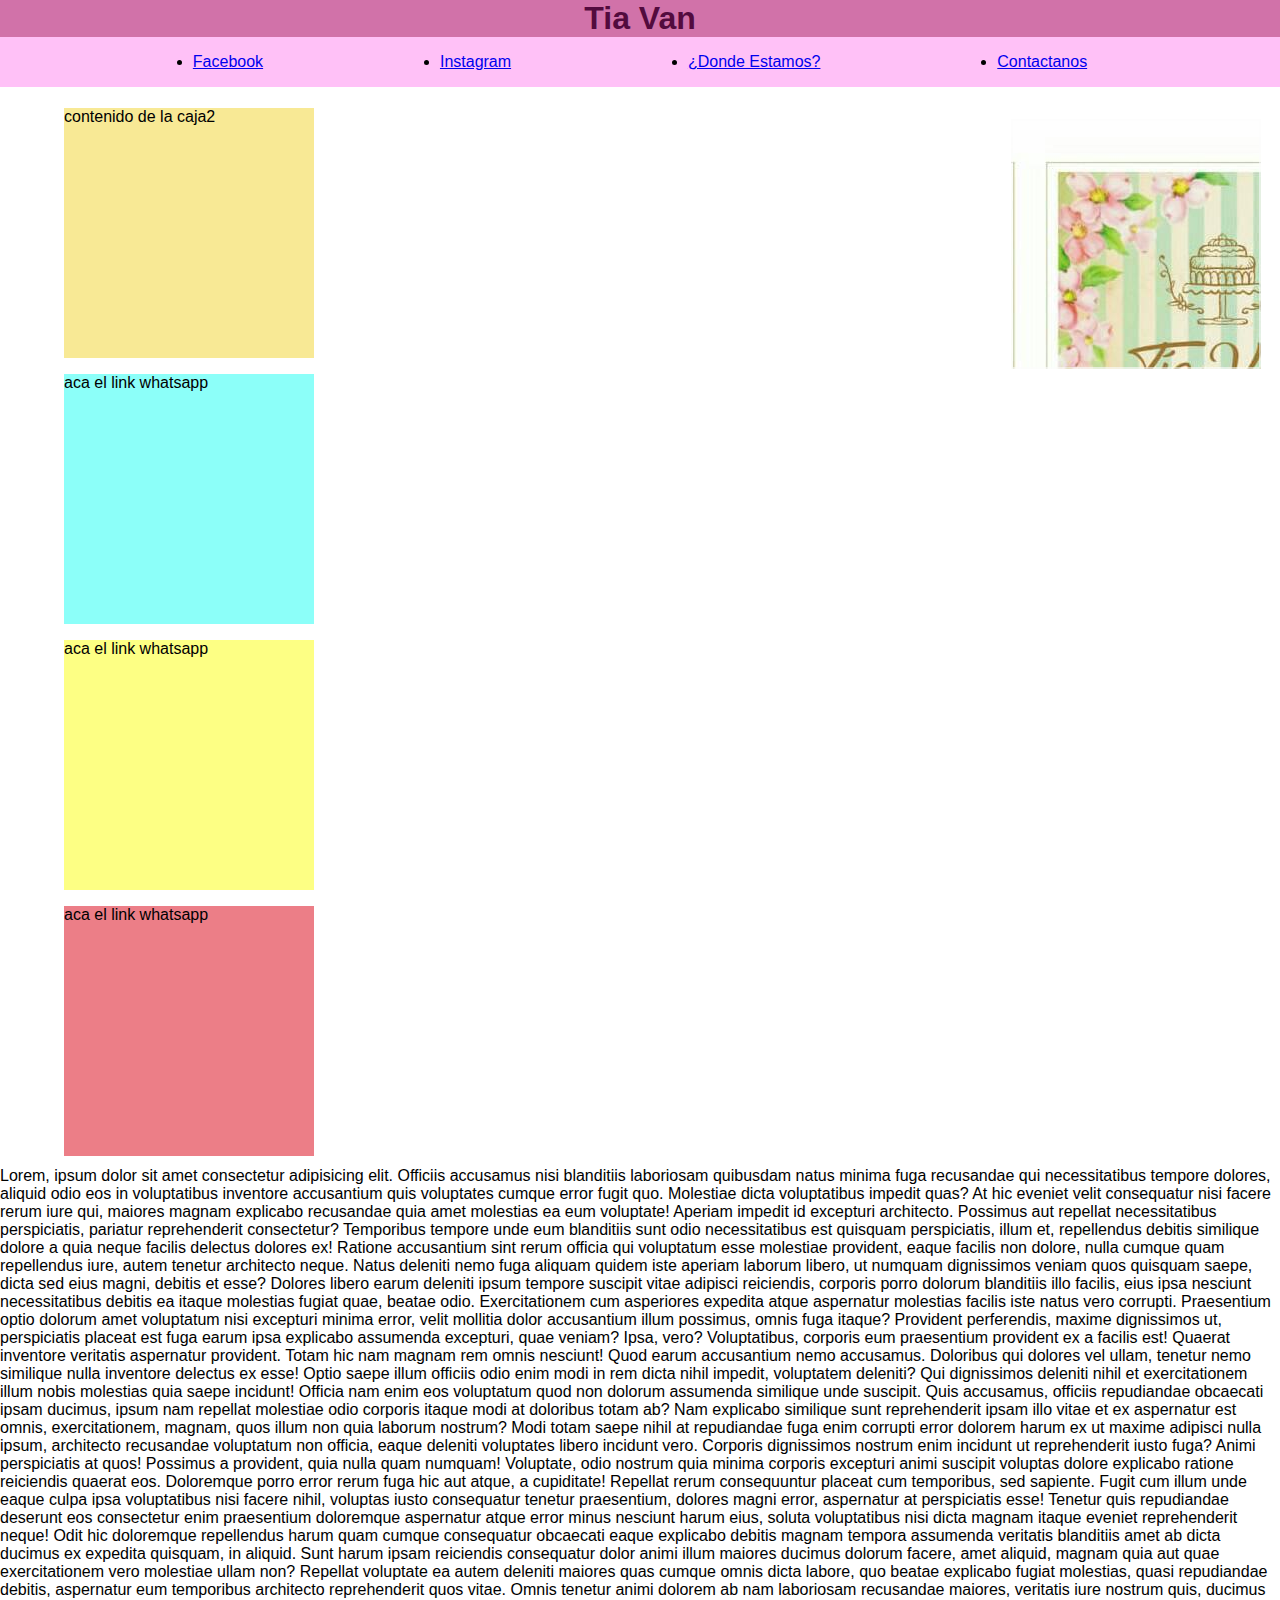
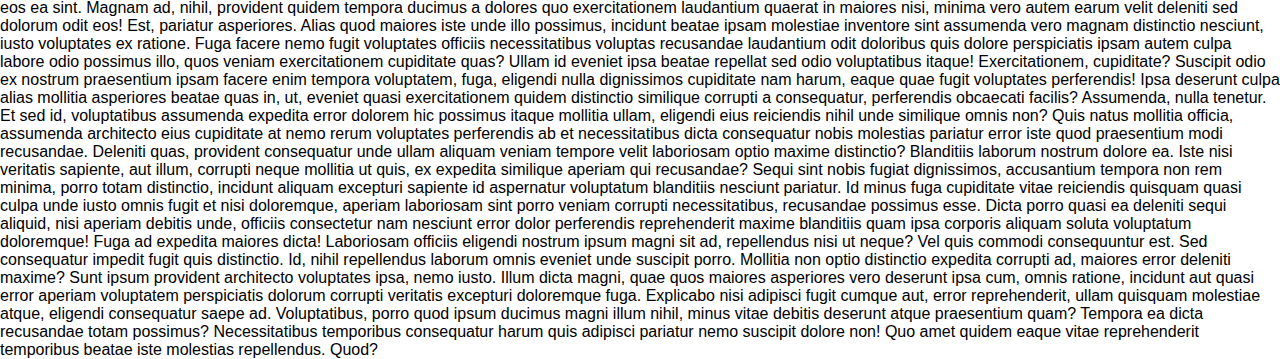
<file: index.html>
<!DOCTYPE html>
<html lang="en">
<head>
    <meta charset="UTF-8">
    <meta http-equiv="X-UA-Compatible" content="IE=edge">
    <meta name="viewport" content="width=device-width, initial-scale=1.0">
    <link rel="stylesheet" href="/css/style.css">
    <title>After</title>
</head>
<head class="bg-lineas-diagonales"> 
    <header>
        <div class="imagen de fondo" src="/images/tiavanorig.jpg" alt="logo tia van">
        <h1> Tia Van </h1>
    </header>
    <nav class="headernav">
        <ul class="headernavlist">
            <li class="headernavitem"> <a href="https://www.facebook.com/tiavanu" target="_blank"> Facebook</a></li>
            <li class="headernavitem"> <a href="https://www.instagram.com/tia.van/"target="_blank"> Instagram</a></li>
            <li class="headernavitem"> <a href="https://1bestlinks.net/sgLUK" target="_blank"> ¿Donde Estamos?</a></li>
            <li class="headernavitem"> <a href="/pages/contacto.html"target="_blank"> Contactanos</a></li>
        </ul>
    </nav>
    <main>
        <section class="actividad">
          <article>
          <div class="cajas caja1"></div>
          <div class="cajas caja2"> contenido de la caja2</div>
          <div class="cajas caja3"> aca el link whatsapp </div>
          <div class="cajas caja4"> aca el link whatsapp </div>
          <div class="cajas caja5"> aca el link whatsapp </div>
          </article>
        </section>
        <section class="solo_texto">
            <p>Lorem, ipsum dolor sit amet consectetur adipisicing elit. Officiis accusamus nisi blanditiis laboriosam quibusdam natus minima fuga recusandae qui necessitatibus tempore dolores, aliquid odio eos in voluptatibus inventore accusantium quis voluptates cumque error fugit quo. Molestiae dicta voluptatibus impedit quas? At hic eveniet velit consequatur nisi facere rerum iure qui, maiores magnam explicabo recusandae quia amet molestias ea eum voluptate! Aperiam impedit id excepturi architecto. Possimus aut repellat necessitatibus perspiciatis, pariatur reprehenderit consectetur? Temporibus tempore unde eum blanditiis sunt odio necessitatibus est quisquam perspiciatis, illum et, repellendus debitis similique dolore a quia neque facilis delectus dolores ex! Ratione accusantium sint rerum officia qui voluptatum esse molestiae provident, eaque facilis non dolore, nulla cumque quam repellendus iure, autem tenetur architecto neque. Natus deleniti nemo fuga aliquam quidem iste aperiam laborum libero, ut numquam dignissimos veniam quos quisquam saepe, dicta sed eius magni, debitis et esse? Dolores libero earum deleniti ipsum tempore suscipit vitae adipisci reiciendis, corporis porro dolorum blanditiis illo facilis, eius ipsa nesciunt necessitatibus debitis ea itaque molestias fugiat quae, beatae odio. Exercitationem cum asperiores expedita atque aspernatur molestias facilis iste natus vero corrupti. Praesentium optio dolorum amet voluptatum nisi excepturi minima error, velit mollitia dolor accusantium illum possimus, omnis fuga itaque? Provident perferendis, maxime dignissimos ut, perspiciatis placeat est fuga earum ipsa explicabo assumenda excepturi, quae veniam? Ipsa, vero? Voluptatibus, corporis eum praesentium provident ex a facilis est! Quaerat inventore veritatis aspernatur provident. Totam hic nam magnam rem omnis nesciunt! Quod earum accusantium nemo accusamus. Doloribus qui dolores vel ullam, tenetur nemo similique nulla inventore delectus ex esse! Optio saepe illum officiis odio enim modi in rem dicta nihil impedit, voluptatem deleniti? Qui dignissimos deleniti nihil et exercitationem illum nobis molestias quia saepe incidunt! Officia nam enim eos voluptatum quod non dolorum assumenda similique unde suscipit. Quis accusamus, officiis repudiandae obcaecati ipsam ducimus, ipsum nam repellat molestiae odio corporis itaque modi at doloribus totam ab? Nam explicabo similique sunt reprehenderit ipsam illo vitae et ex aspernatur est omnis, exercitationem, magnam, quos illum non quia laborum nostrum? Modi totam saepe nihil at repudiandae fuga enim corrupti error dolorem harum ex ut maxime adipisci nulla ipsum, architecto recusandae voluptatum non officia, eaque deleniti voluptates libero incidunt vero. Corporis dignissimos nostrum enim incidunt ut reprehenderit iusto fuga? Animi perspiciatis at quos! Possimus a provident, quia nulla quam numquam! Voluptate, odio nostrum quia minima corporis excepturi animi suscipit voluptas dolore explicabo ratione reiciendis quaerat eos. Doloremque porro error rerum fuga hic aut atque, a cupiditate! Repellat rerum consequuntur placeat cum temporibus, sed sapiente. Fugit cum illum unde eaque culpa ipsa voluptatibus nisi facere nihil, voluptas iusto consequatur tenetur praesentium, dolores magni error, aspernatur at perspiciatis esse! Tenetur quis repudiandae deserunt eos consectetur enim praesentium doloremque aspernatur atque error minus nesciunt harum eius, soluta voluptatibus nisi dicta magnam itaque eveniet reprehenderit neque! Odit hic doloremque repellendus harum quam cumque consequatur obcaecati eaque explicabo debitis magnam tempora assumenda veritatis blanditiis amet ab dicta ducimus ex expedita quisquam, in aliquid. Sunt harum ipsam reiciendis consequatur dolor animi illum maiores ducimus dolorum facere, amet aliquid, magnam quia aut quae exercitationem vero molestiae ullam non? Repellat voluptate ea autem deleniti maiores quas cumque omnis dicta labore, quo beatae explicabo fugiat molestias, quasi repudiandae debitis, aspernatur eum temporibus architecto reprehenderit quos vitae. Omnis tenetur animi dolorem ab nam laboriosam recusandae maiores, veritatis iure nostrum quis, ducimus eos ea sint. Magnam ad, nihil, provident quidem tempora ducimus a dolores quo exercitationem laudantium quaerat in maiores nisi, minima vero autem earum velit deleniti sed dolorum odit eos! Est, pariatur asperiores. Alias quod maiores iste unde illo possimus, incidunt beatae ipsam molestiae inventore sint assumenda vero magnam distinctio nesciunt, iusto voluptates ex ratione. Fuga facere nemo fugit voluptates officiis necessitatibus voluptas recusandae laudantium odit doloribus quis dolore perspiciatis ipsam autem culpa labore odio possimus illo, quos veniam exercitationem cupiditate quas? Ullam id eveniet ipsa beatae repellat sed odio voluptatibus itaque! Exercitationem, cupiditate? Suscipit odio ex nostrum praesentium ipsam facere enim tempora voluptatem, fuga, eligendi nulla dignissimos cupiditate nam harum, eaque quae fugit voluptates perferendis! Ipsa deserunt culpa alias mollitia asperiores beatae quas in, ut, eveniet quasi exercitationem quidem distinctio similique corrupti a consequatur, perferendis obcaecati facilis? Assumenda, nulla tenetur. Et sed id, voluptatibus assumenda expedita error dolorem hic possimus itaque mollitia ullam, eligendi eius reiciendis nihil unde similique omnis non? Quis natus mollitia officia, assumenda architecto eius cupiditate at nemo rerum voluptates perferendis ab et necessitatibus dicta consequatur nobis molestias pariatur error iste quod praesentium modi recusandae. Deleniti quas, provident consequatur unde ullam aliquam veniam tempore velit laboriosam optio maxime distinctio? Blanditiis laborum nostrum dolore ea. Iste nisi veritatis sapiente, aut illum, corrupti neque mollitia ut quis, ex expedita similique aperiam qui recusandae? Sequi sint nobis fugiat dignissimos, accusantium tempora non rem minima, porro totam distinctio, incidunt aliquam excepturi sapiente id aspernatur voluptatum blanditiis nesciunt pariatur. Id minus fuga cupiditate vitae reiciendis quisquam quasi culpa unde iusto omnis fugit et nisi doloremque, aperiam laboriosam sint porro veniam corrupti necessitatibus, recusandae possimus esse. Dicta porro quasi ea deleniti sequi aliquid, nisi aperiam debitis unde, officiis consectetur nam nesciunt error dolor perferendis reprehenderit maxime blanditiis quam ipsa corporis aliquam soluta voluptatum doloremque! Fuga ad expedita maiores dicta! Laboriosam officiis eligendi nostrum ipsum magni sit ad, repellendus nisi ut neque? Vel quis commodi consequuntur est. Sed consequatur impedit fugit quis distinctio. Id, nihil repellendus laborum omnis eveniet unde suscipit porro. Mollitia non optio distinctio expedita corrupti ad, maiores error deleniti maxime? Sunt ipsum provident architecto voluptates ipsa, nemo iusto. Illum dicta magni, quae quos maiores asperiores vero deserunt ipsa cum, omnis ratione, incidunt aut quasi error aperiam voluptatem perspiciatis dolorum corrupti veritatis excepturi doloremque fuga. Explicabo nisi adipisci fugit cumque aut, error reprehenderit, ullam quisquam molestiae atque, eligendi consequatur saepe ad. Voluptatibus, porro quod ipsum ducimus magni illum nihil, minus vitae debitis deserunt atque praesentium quam? Tempora ea dicta recusandae totam possimus? Necessitatibus temporibus consequatur harum quis adipisci pariatur nemo suscipit dolore non! Quo amet quidem eaque vitae reprehenderit temporibus beatae iste molestias repellendus. Quod?
            </p>
        </section>
      </main>
</body>
</html>
</file>
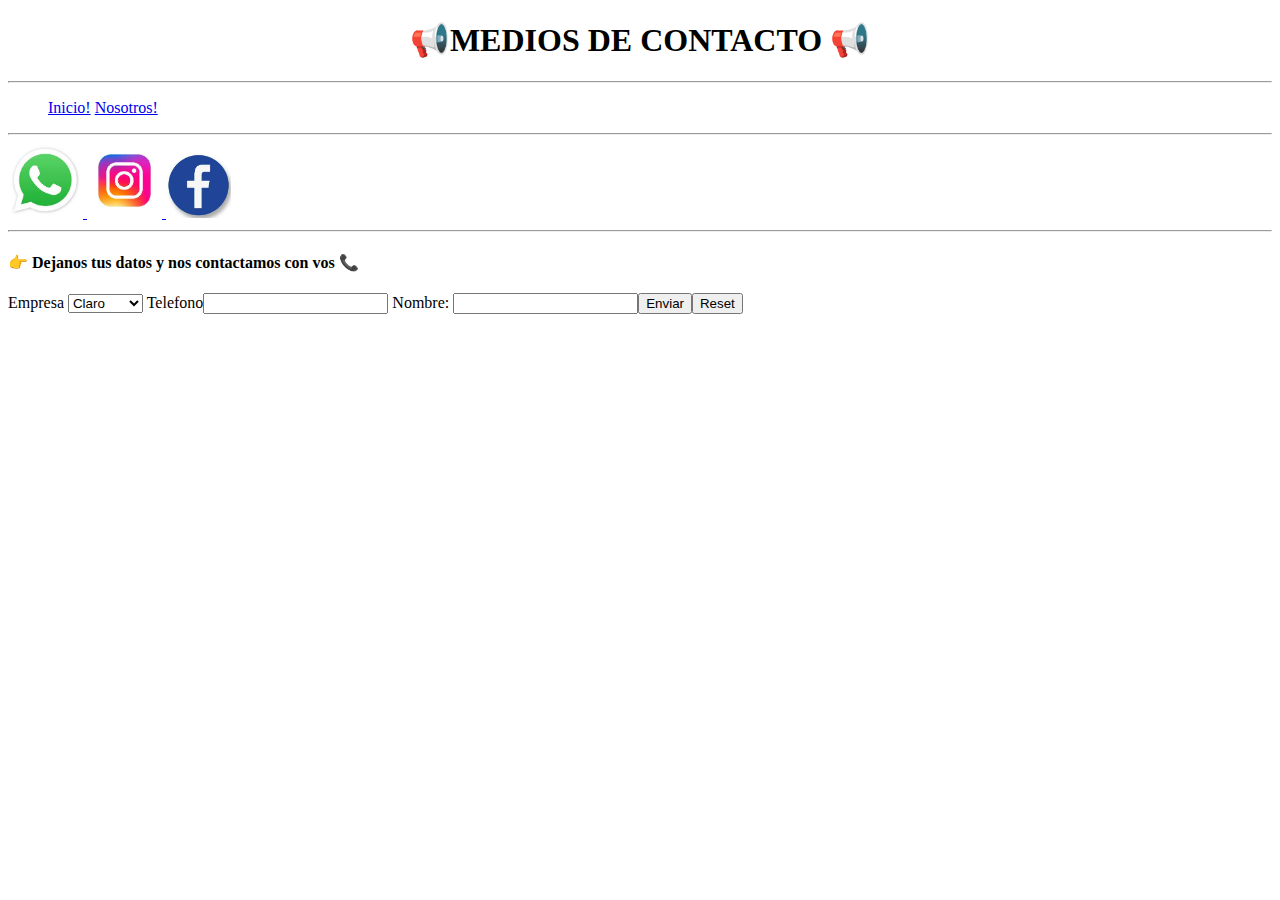
<file: pages/contacto.html>
<!DOCTYPE html>
<html lang="en">
<head>
    <meta charset="UTF-8">
    <meta http-equiv="X-UA-Compatible" content="IE=edge">
    <meta name="viewport" content="width=device-width, initial-scale=1.0">
    <title>MEDIOS DE CONTACTO </title>
</head>
<body>
    <H1 align="Center"> 📢MEDIOS DE CONTACTO 📢</H1>
    <hr />
    <nav>
        <ul>
            <span> <a href="../index.html"> Inicio!</a></span>
            <span> <a href="infopagina.html"> Nosotros!</a></span>
        </ul>
    </nav>
    <hr />
    <a href="https://web.whatsapp.com" target="_blank"> <img src="/images/contactowp.jpg"  Height="75" Width="75" alt="Whatsapp"/> </a>
    <a href="https://www.instagram.com/tia.van/" target="_blank"> <img src="/images/contactoinsta.jpg"  Height="75" Width="75" alt="Instagram"/> </a>
    <a href="https://www.facebook.com/tiavanu" target="_blank"> <img src="/images/contactoface.jpg"  Height="65" Width="65" alt="Facebook"/> </a>
    <hr />
    <h4> 👉 Dejanos tus datos y nos contactamos con vos 📞</h4>
    <table>
        <th>
            <tr>
                Empresa
                <form method="" action="">
                    <select name="Compañia" id="cia">
                    <option value="claro"> Claro </option>
                    <option value="personal"> Personal </option>
                    <option value="Movistar"> Movistar </option>
            </tr>
            <tr> Telefono<input type="text" name="Telefono" maxlength="10"></tr>
            <tr> Nombre: <input type="text" name="nombre"maxlength"25"></tr>
            <tr> 
                </select align="center">
                <input type="submit" value="Enviar">
                <input type="reset" value="Reset"> 
            </form>
            </tr>
        </th>
    </taBle>
    </body>
</html>
</file>
<file: css/style.css>
* {
    margin: 0;
    padding: 0;
    box-sizing: border-box;
    font-family: 'Trebuchet MS', 'Lucida Sans Unicode', 'Lucida Grande', 'Lucida Sans', Arial, sans-serif
  }
body {
    height: 100vh;
    display: block;
}
bg-lineas-diagonales{
    background: repeating-linear-gradient(
      45deg,
      rgba(0, 0, 0, 0) 20px,
      rgba(0, 0, 0, 0) 40px,
      #DF6C4F 40px,
      #DF6C4F 60px
      );
    }
  header {
    display: flex;
    justify-content: space-evenly;
    align-items: center;
    background: #d172a9;
      }
  
  header img {
    width: 80px;
  }
  
  header h1 {
    color: #530b3e;
  }
  
  .headernav {
    background: #ffc1f7;
    width: 100%;
    position: sticky;
    top: 0;
    z-index: 1;
  }
  
  .headernavlist {
    display: flex;
    justify-content: space-evenly;
    align-items: center;
    padding: 1rem;
  }
  .navbaritem {
    list-style: none;
    margin: 0 0.5rem;
  }
  .cajas {
    width: 250px;
    height: 250px;
    background: #292929;
    margin: 1rem;
  }
  
  .caja1 {
    background: #fda98f;
    border: 2px double hsla(0, 0%, 99%, 0.603);
    background-image: url(/images/tiavanorig.jpg);
    position: fixed;
    z-index: 9px;
    right: 3px;
  }
  .caja2 {
    background: #f8e995;
    position: relative;
    left: 3rem;
    top: 5px;
  }
  .caja3 {
    background: #8cfff9;
    position: relative;
    left: 3rem;
    top: 5px;
  }
  .caja4 {
    background: #fdff84;
    position: relative;
    left: 3rem;
    top: 5px;
  }
  .caja5 {
    background: #ec7e87;
    position: relative;
    left: 3rem;
    top: 5px;
  }
</file>
